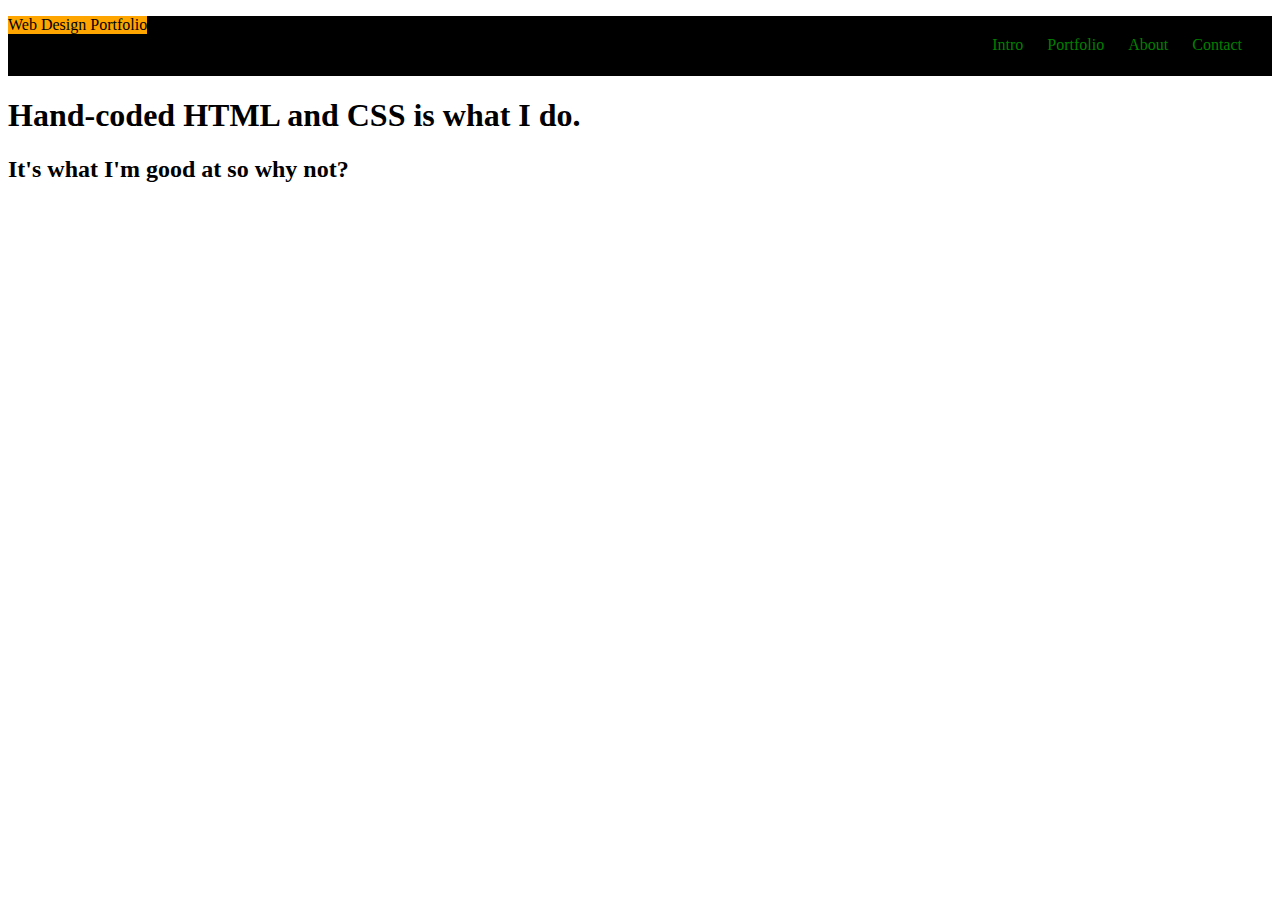
<file: Ejercicio marcado 2/index.html>
<!doctype html>  
<html>  
    <head>  
      <meta charset="utf-8" /> 
      <title>Ex2</title>
      <link rel="stylesheet" type="text/css" href="style.css">
    </head>
    <header>
      Web Design Portfolio
    </header>
    <nav>
      <ul>
        <li>Intro</li>
        <li>Portfolio</li>
        <li>About</li>
        <li>Contact</li>
      </ul>
    </nav>
    <body>  
      <h1>Hand-coded HTML and CSS is what I do.</h1>
  		<h2>It's what I'm good at so why not?</h2>
    </body>
    <footer>

    </footer>
</html>
</file>
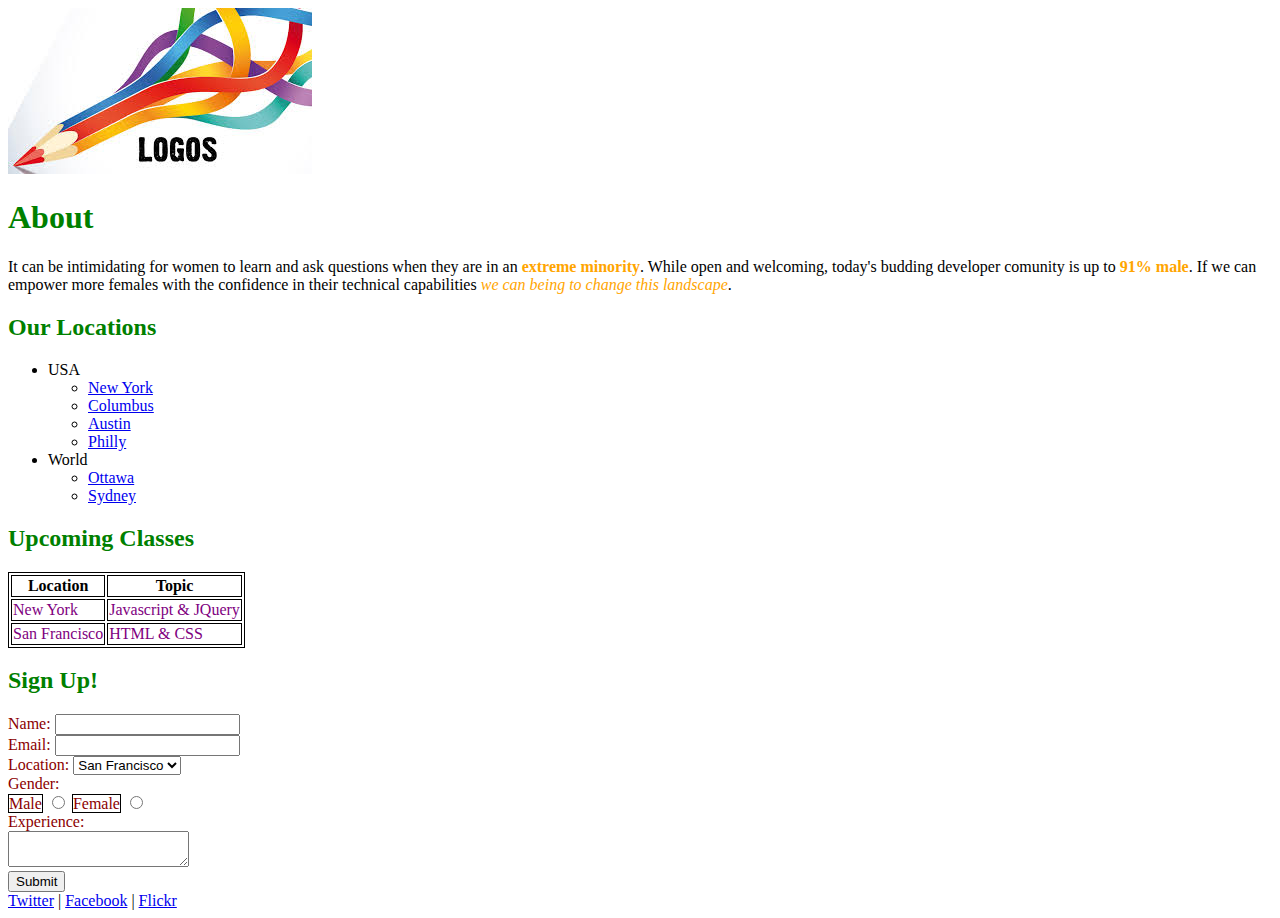
<file: Ejercicio marcado/index.html>
<!doctype html>  
<html>  
    <head>  
      <meta charset="utf-8" /> 
      <title>Ex1</title>
      <link rel="stylesheet" type="text/css" href="style.css">
    </head>
    <body>  
    	<img src="img/logo.jpg">
    	
    	<h1>About</h1>
  		<p>It can be intimidating for women to learn and ask questions when they are in an <span class="bold">extreme minority</span>. While
  		open and welcoming, today's budding developer comunity is up to <span class="bold">91% male</span>. If we can empower more
  		females with the confidence in their technical capabilities <span class="cursive">we can being to change this landscape</span>.</p>
  		
  		<h2>Our Locations</h2>
  		<ul>
  			<li>USA</li>
  			<ul>
  				<li><a href="https://en.wikipedia.org/wiki/New_York">New York</a></li>
  				<li><a href="https://en.wikipedia.org/wiki/New_York">Columbus</a></li>
  				<li><a href="https://en.wikipedia.org/wiki/New_York">Austin</a></li>
  				<li><a href="https://en.wikipedia.org/wiki/New_York">Philly</a></li>
  			</ul>
  			<li>World</li>
  			<ul>
  				<li><a href="https://en.wikipedia.org/wiki/New_York">Ottawa</a></li>
  				<li><a href="https://en.wikipedia.org/wiki/New_York">Sydney</a></li>
  			</ul>
  		</ul>

  		<h2>Upcoming Classes</h2>
  		<table>
  			<thead>
  				<tr>
  					<th>Location</th>
  					<th>Topic</th>
  				</tr>
  			</thead>
  			<tbody>
  				<tr>
  					<td>New York</td>
  					<td>Javascript & JQuery</td>
  				</tr>
  				<tr>
  					<td>San Francisco</td>
  					<td>HTML & CSS</td>
  				</tr>
  			</tbody>
  		</table>

  		<h2>Sign Up!</h2>
  		<form>
  			Name: <input type="text" name="name"><br>
  			Email: <input type="text" name="mail"><br>
  			Location:
  			<select>
  				<option value="sanFrancisco">San Francisco</option>
  				<option value="newYork">New York</option>
			</select><br>

			Gender:<br>
			<label for="male">Male</label>
 	 		<input type="radio" name="gender" id="male" value="male">
  			<label for="female">Female</label>
  			<input type="radio" name="gender" id="female" value="female"><br>

  			Experience:<br>
  			<textarea></textarea><br>

  			<input type="submit" value="Submit">
		</form>
    </body>
    <footer>
    	<a href="https://twitter.com/?lang=es">Twitter</a> | 
    	<a href="https://es-es.facebook.com/">Facebook</a> | 
    	<a href="https://www.flickr.com/">Flickr</a>
    </footer>
</html>
</file>
<file: Ejercicio marcado 2/style.css>
nav {
	background-color: black;
	height: 60px;
}

nav ul{
   list-style-type: none;
   text-align: right;
   padding: 20px;
   height: 20px;
}
nav li{
   display: inline;
   text-align: center;
   color: green;
   padding: 0 10px 0 10px;
   font-family: 'Oswald';
}
header {
	position: absolute;
	background-color: orange;
}
</file>
<file: Ejercicio marcado/style.css>
h1 {
	color: green;
}
h2 {
	color: green;
}
.bold {
	color: orange;
	font-weight: bold;
}
.cursive {
	color: orange;
	font-style: italic;
}
table, th, td {
   border: 1px solid black;
}
td {
	color: purple;
}
form {
	color: DarkRed;
}
label {
	border: 1px solid black;
}
</file>
